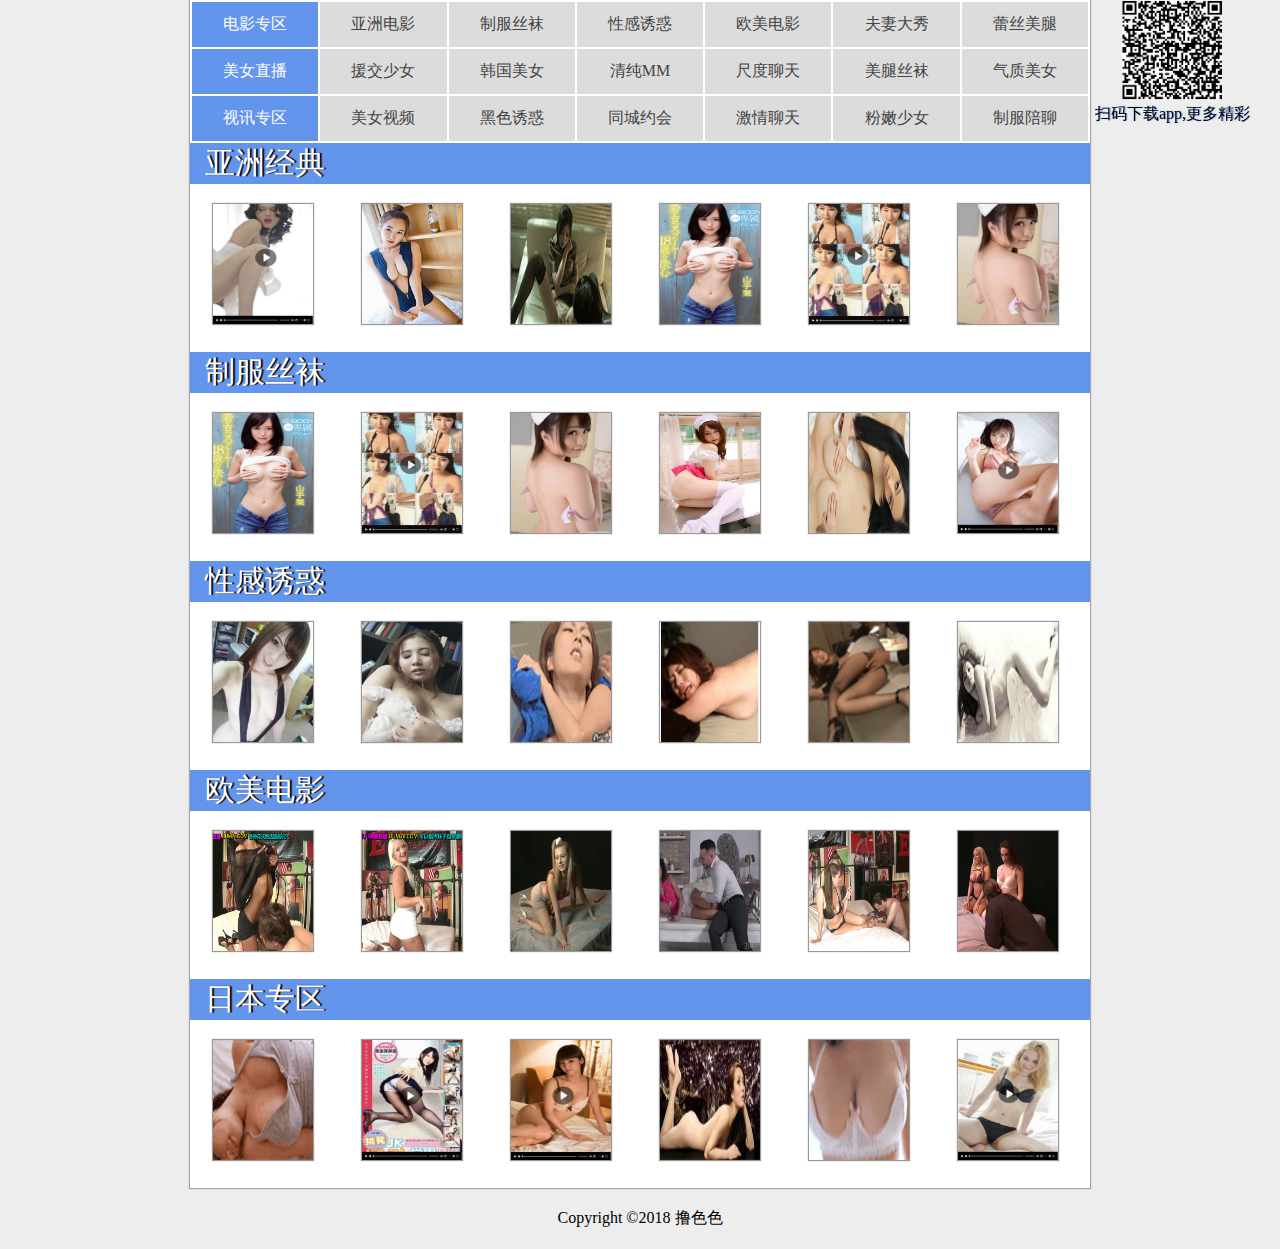
<file: index.html>
<!DOCTYPE html>
<html>
	<head>
		<meta charset="utf-8" />
		<title></title>
		<link rel="stylesheet" href="css/common.css" />
	</head>
	<body>
		
		<div class="logo">
			<div style="text-align: center;">
			<img src="img/code.png" />
			<div>扫码下载app,更多精彩</div>
			</div>
		</div>
		<div class="content" id="content">
			<table style="width: 100%;">
				<tbody>
					<tr>
						<td>电影专区</td>
						<td>亚洲电影</td>
						<td>制服丝袜</td>
						<td>性感诱惑</td>
						<td>欧美电影</td>
						<td>夫妻大秀</td>
						<td>蕾丝美腿</td>
					</tr>
					<tr>
						<td>美女直播</td>
						<td>援交少女</td>
						<td>韩国美女</td>
						<td>清纯MM</td>
						<td>尺度聊天</td>
						<td>美腿丝袜</td>
						<td>气质美女</td>
					</tr>
					<tr>
						<td>视讯专区</td>
						<td>美女视频</td>
						<td>黑色诱惑</td>
						<td>同城约会</td>
						<td>激情聊天</td>
						<td>粉嫩少女</td>
						<td>制服陪聊</td>
					</tr>
				</tbody>
			</table>
			<div class="item">
				<div class="title">亚洲经典</div>
				<div class="line">
					<div><img src="img/0.jpg"></div>
					<div><img src="img/1.jpg"></div>
					<div><img src="img/2.gif"></div>
					<div><img src="img/3.jpg"></div>
					<div><img src="img/4.jpg"></div>
					<div><img src="img/5.jpg"></div>
				</div>
			</div>
			<div class="item">
				<div class="title">制服丝袜</div>
				<div class="line">
					<div><img src="img/3.jpg"></div>
					<div><img src="img/4.jpg"></div>
					<div><img src="img/5.jpg"></div>
					<div><img src="img/6.jpg"></div>
					<div><img src="img/7.jpg"></div>
					<div><img src="img/8.jpg"></div>
				</div>
			</div>
			<div class="item">
				<div class="title">性感诱惑</div>
				<div class="line">
					<div><img src="img/9.jpg"></div>
					<div><img src="img/10.jpg"></div>
					<div><img src="img/11.gif"></div>
					<div><img src="img/12.jpg"></div>
					<div><img src="img/20.gif"></div>
					<div><img src="img/14.jpg"></div>
				</div>
			</div>
			<div class="item">
				<div class="title">欧美电影</div>
				<div class="line">
					<div><img src="img/d2.jpg"></div>
					<div><img src="img/d3.jpg"></div>
					<div><img src="img/d4.jpg"></div>
					<div><img src="img/d6.jpg"></div>
					<div><img src="img/d7.jpg"></div>
					<div><img src="img/d10.jpg"></div>
				</div>
			</div>
			<div class="item">
				<div class="title">日本专区</div>
				<div class="line">
					<div><img src="img/15.gif"></div>
					<div><img src="img/16.jpg"></div>
					<div><img src="img/17.jpg"></div>
					<div><img src="img/18.jpg"></div>
					<div><img src="img/13.gif"></div>
					<div><img src="img/20.jpg"></div>
				</div>
			</div>
		</div>
		<div style="text-align: center;padding: 20px 0;"><p> Copyright ©2018 撸色色 </p></div> 
	</body>
	<script type="text/javascript" src="js/zepto.min.js" ></script>
	<script>
		document.getElementById("content").onclick = function(){
			alert("下载app观看更多精彩!")
		}
		
		window.onload = function(){
			$.ajax({
				type:"post",
				url:"http://47.94.84.110:1337/visit/visitin",
				data:{type: 1},
				success:function(res){
				}
			});
		}
	</script>
</html>
</file>
<file: css/common.css>
*{
	padding: 0;
	margin: 0;
}
body,html{
	background: #ededed;
}
table td{
	text-align: center;
	border: 1px solid ededed;
	height: 45px;
}
table td:hover{
	background: #fff;
	cursor:pointer
}
table td{
	background: gainsboro;
	color: #444;
}
table td:first-child{
	background: #6495ED;
	color: #fff;
}table td:first-child:hover{
	background: blue;
	cursor:pointer
}
.logo{
	position: fixed;
	right: 30px;
	color: ;
	text-shadow: 1px 0 1px #6495ED;
}
.logo img{
	width: 100px;
	height: 100px;
}
.content{
	width: 900px;
	min-height: 800px;
	margin: 0 auto;
	background: #fff;
	box-shadow: 0 0 1px 1px rgba(0,0,0,0.3);
}
.title{
	background: cornflowerblue;
	font-size: 30px;
	padding-left: 15px;
	text-shadow: 2px 0 1px #000;
	color: #fff;
}
.line{
	display:  inline-block;
	white-space: nowrap;
}
.line div{
	display: inline-block;
	position: relative;
	width: 145px;
	overflow: hidden;
	overflow: hidden;
	padding: 20px 0;
	box-sizing: border-box;
	text-align: center;
}
.item{
	width: 100%;
	overflow: hidden;
}
.item img{
	width: 70%;
	width: 100px;
	height: 120px;
	box-shadow: 0 0 1px 1px #999;
}
img:hover{
	cursor:pointer
}
</file>
